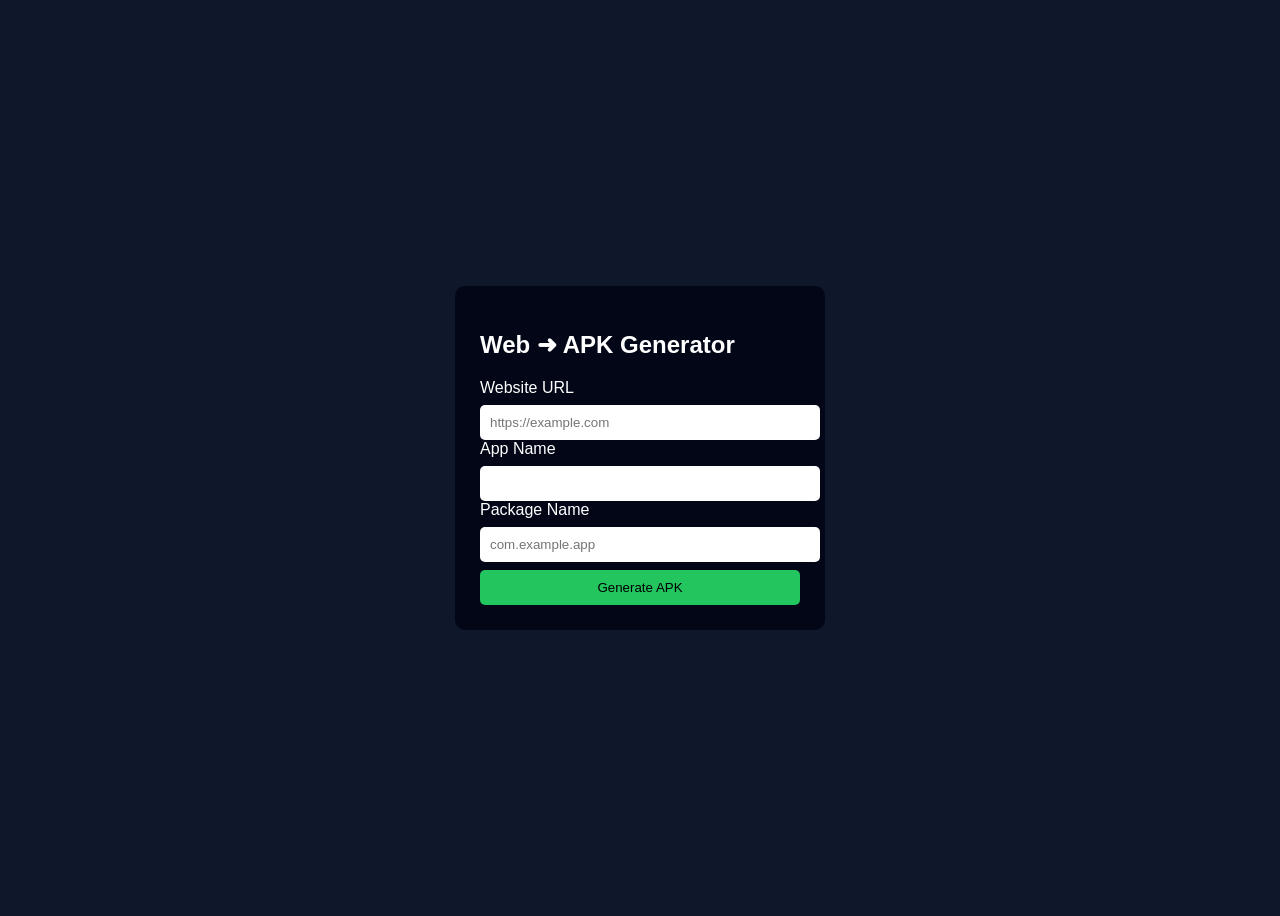
<file: index.html>
<!DOCTYPE html>
<html lang="en">
<head>
<meta charset="UTF-8">
<title>Web2APK</title>
<link rel="stylesheet" href="style.css">
</head>
<body>
<div class="box">
  <h2>Web ➜ APK Generator</h2>
  <label>Website URL</label>
  <input type="url" id="url" placeholder="https://example.com">
  <label>App Name</label>
  <input type="text" id="app">
  <label>Package Name</label>
  <input type="text" id="pkg" placeholder="com.example.app">
  <button onclick="generate()">Generate APK</button>
</div>
<script src="script.js"></script>
</body>
</html>
</file>
<file: style.css>
body{
  background:#0f172a; color:white; font-family:Arial; display:flex; justify-content:center; align-items:center; height:100vh;
}
.box{background:#020617; padding:25px; width:320px; border-radius:10px;}
input,button{width:100%; margin-top:8px; padding:10px; border:none; border-radius:5px;}
button{background:#22c55e; cursor:pointer;}
button:hover{background:#16a34a;}
</file>
